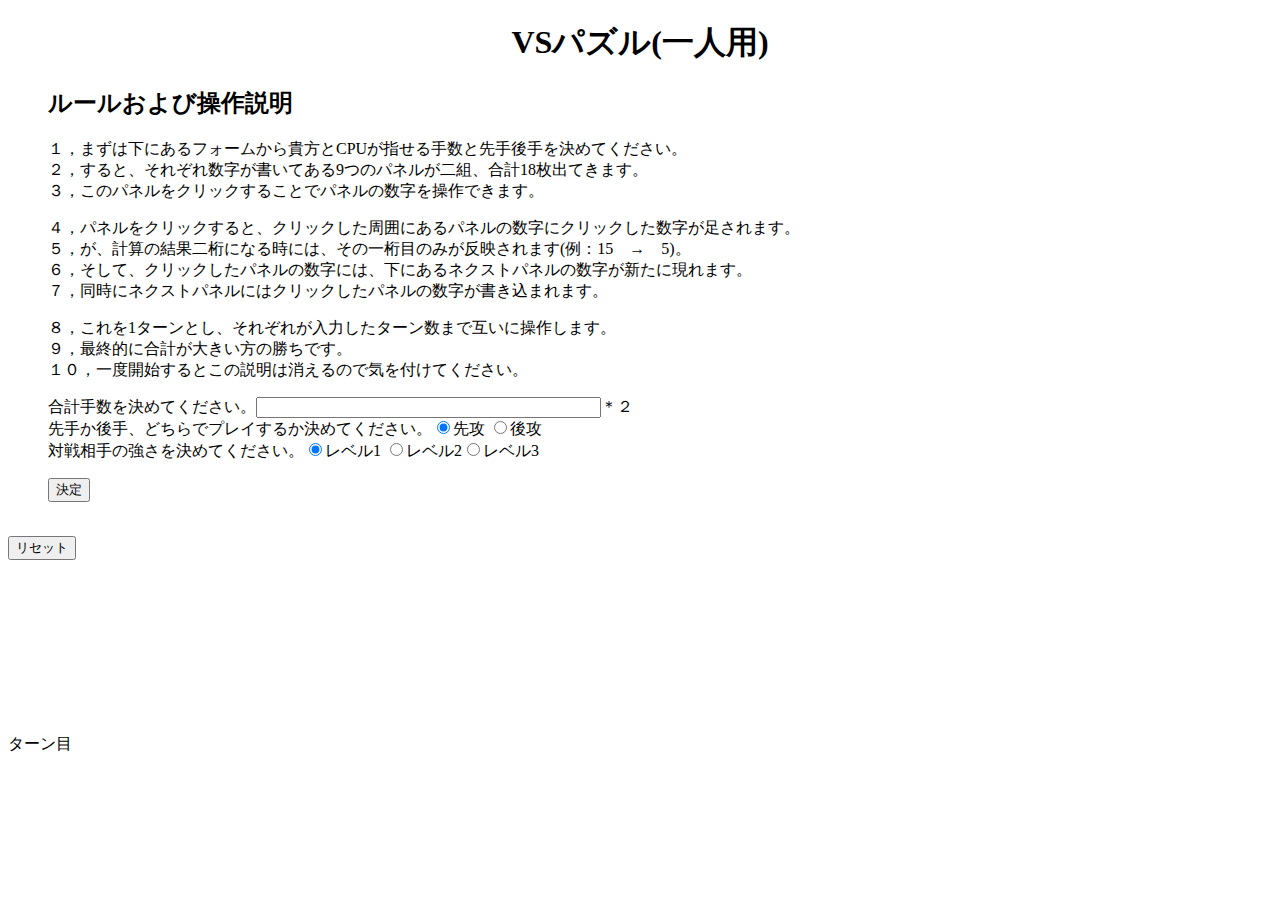
<file: index.html>
<!DOCTYPE html>

<html>

    <head>


        <title>一人用バトルパズル</title>


        <meta charset="utf-8">
            <!--　上の文は文字コードの指定 -->

        <link rel="stylesheet" href="https://stackpath.bootstrapcdn.com/bootstrap/4.5.0/css/bootstrap.min.css" integrity="sha384-9aIt2nRpC12Uk9gS9baDl411NQApFmC26EwAOH8WgZl5MYYxFfc+NcPb1dKGj7Sk" crossorigin="anonymous">
            <!--　上の文はbootstrapというフレームワークへのリンク。無料。これがあることでパネルがスタイリッシュになってる -->

        <link rel="stylesheet" href="plusautobattle.css">

            <!--  hrefは外部リンクや同フォルダ内の別ファイルとのリンクを指定、srcは埋め込むファイルのパス情報
            多分この上下の文の順番を入れ替えると上手くいかなくなる。リンクを指定した後埋め込むので。多分　-->

        

    </head>

    <body>
        <h1>VSパズル(一人用)</h1>
            <div id = 'rulebox' class='boxclass'>
                <ul id = 'rule' class='naibuclass'>
                    <h2>ルールおよび操作説明</h2>
                    <p>
                        １，まずは下にあるフォームから貴方とCPUが指せる手数と先手後手を決めてください。<br />
                        ２，すると、それぞれ数字が書いてある9つのパネルが二組、合計18枚出てきます。<br />
                        ３，このパネルをクリックすることでパネルの数字を操作できます。<br />
                    </p>
                    <p>
                        ４，パネルをクリックすると、クリックした周囲にあるパネルの数字にクリックした数字が足されます。<br />
                        ５，が、計算の結果二桁になる時には、その一桁目のみが反映されます(例：15　→　5)。<br />
                        ６，そして、クリックしたパネルの数字には、下にあるネクストパネルの数字が新たに現れます。<br />
                        ７，同時にネクストパネルにはクリックしたパネルの数字が書き込まれます。<br />
                    </p>
                    <p>
                        ８，これを1ターンとし、それぞれが入力したターン数まで互いに操作します。<br />
                        ９，最終的に合計が大きい方の勝ちです。<br />
                        １０，一度開始するとこの説明は消えるので気を付けてください。<br />
                    </p>
                </ul>
        </div>
        <form class='boxclass'>
            <ul id = 'formid' class='naibuclass'>
                <p>
                    <label>合計手数を決めてください。<input type="text" id="movecount" size="40">＊２</label><br />
                    <label>先手か後手、どちらでプレイするか決めてください。<input type="radio" id="sente" name = "junban" checked>先攻 <input type="radio" id="gote" name = "junban" >後攻</label><br />
                    <label>対戦相手の強さを決めてください。<input type="radio" id="level1" name = "level" checked>レベル1 <input type="radio" id="level2" name = "level" >レベル2</label><input type="radio" id="level3" name = "level" >レベル3</label><br />
                </p>
                <p>
                    <input type="button" value="決定" onclick="move()">
                </p>
            </ul>
        </form>
        
        <div class ='firld' id = 'firldid'>

            <p>
            <div id="bodydiv" class='panel body'>
                    <div>あなた</div><br>
                <button id="panel0" class="btn btn-secondary tile" onclick="pushed(this.id)" > </button> <button id="panel1" class="btn btn-secondary tile" onclick="pushed(this.id)" ></button> <button id="panel2" class="btn btn-secondary tile" onclick="pushed(this.id)" ></button><br />

                <button id="panel3" class="btn btn-secondary tile" onclick="pushed(this.id)" ></button> <button id="panel4" class="btn btn-secondary tile" onclick="pushed(this.id)" ></button> <button id="panel5" class="btn btn-secondary tile" onclick="pushed(this.id)" ></button><br />

                <button id="panel6" class="btn btn-secondary tile" onclick="pushed(this.id)" ></button> <button id="panel7"  class="btn btn-secondary tile" onclick="pushed(this.id)" ></button> <button id="panel8" class="btn btn-secondary tile" onclick="pushed(this.id)" ></button><br />
                    <!-- btn btn-secondary tileは、bootstrapから引っ張ってきた要素。onclickはクリックに大してこう反応せよというコマンド　-->

                <div id = 'sum1' class = 'sumclass'></div><br />
                <div id = 'play' class = 'thinkclass'>&nbsp;</div>


            </div>
            </p>

            <p>
            <div id="bodydiv2" class='panel body'>
                <div>相手</div><br>
                <button id="panela0" class="btn btn-secondary tile" onclick="pushed(this.id)" > </button> <button id="panela1" class="btn btn-secondary tile" onclick="pushed(this.id)" ></button> <button id="panela2" class="btn btn-secondary tile" onclick="pushed(this.id)" ></button><br />

                <button id="panela3" class="btn btn-secondary tile" onclick="pushed(this.id)" ></button> <button id="panela4" class="btn btn-secondary tile" onclick="pushed(this.id)" ></button> <button id="panela5" class="btn btn-secondary tile" onclick="pushed(this.id)" ></button><br />

                <button id="panela6" class="btn btn-secondary tile" onclick="pushed(this.id)" ></button> <button id="panela7"  class="btn btn-secondary tile" onclick="pushed(this.id)" ></button> <button id="panela8" class="btn btn-secondary tile" onclick="pushed(this.id)" ></button><br />
                    <!-- btn btn-secondary tileは、bootstrapから引っ張ってきた要素。onclickはクリックに大してこう反応せよというコマンド　-->

                <div id = 'sum2' class = 'sumclass'></div><br />
                <div id = 'think' class = 'thinkclass'>考え中</div>    


            </div>
            </p>
        </div>
        <br>

        <button class="btn btn-light" onclick="reset()">リセット</button>
        <br>
        <div id = "nextid" class = 'nextclass'>

            <p>ネクストパネル：次、クリックしたパネルに入力される数字<br /></p>
            <button id="nextpanel" class="btn btn-secondary tile next" ></button>

        </div>
        <div id = "stop">手番が飛んでます。</div>
        <div id = "winner" class = "winnerclass"></div> <div id = "turn">ターン目</div>   
        <div id = "kakunin"></div>
        <!--<div id = "debug"></div> -->
        
                
            
            
        
        
        <script type="text/javascript" src="pulsautobattle.js"></script>
    </body>

</html>
</file>
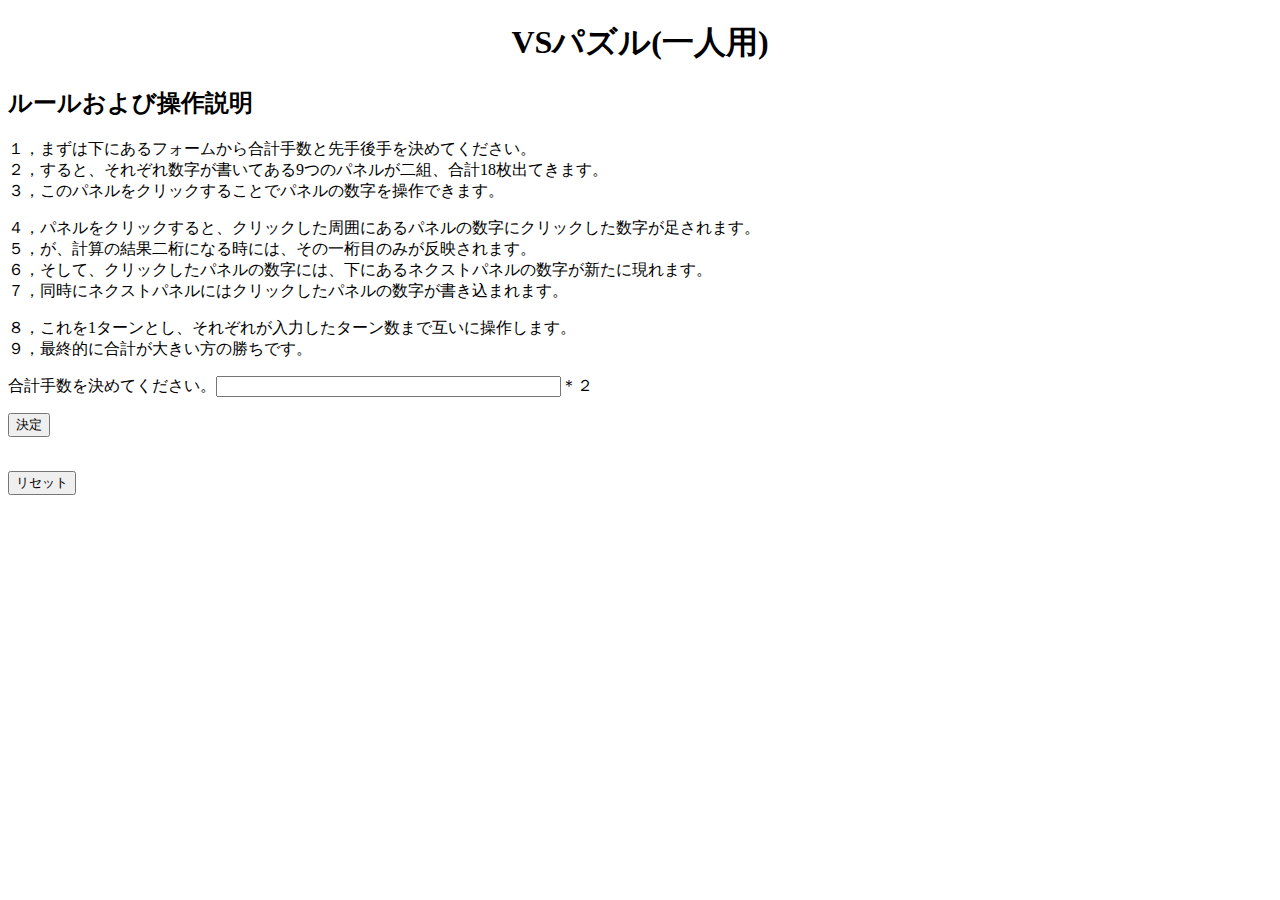
<file: numberplusautobattle.html>
<!DOCTYPE html>

<html>

    <head>

        <title>一人用バトルパズル</title>

        <meta charset="utf-8">
            <!--　上の文は文字コードの指定 -->

        <link rel="stylesheet" href="https://stackpath.bootstrapcdn.com/bootstrap/4.5.0/css/bootstrap.min.css" integrity="sha384-9aIt2nRpC12Uk9gS9baDl411NQApFmC26EwAOH8WgZl5MYYxFfc+NcPb1dKGj7Sk" crossorigin="anonymous">
            <!--　上の文はbootstrapというフレームワークへのリンク。無料。これがあることでパネルがスタイリッシュになってる -->

        <link rel="stylesheet" href="plusautobattle.css">

            <!--  hrefは外部リンクや同フォルダ内の別ファイルとのリンクを指定、srcは埋め込むファイルのパス情報
            多分この上下の文の順番を入れ替えると上手くいかなくなる。リンクを指定した後埋め込むので。多分　-->

        

    </head>

    <body>
        <h1>VSパズル(一人用)</h1>
        <div id = 'rule' class='ruleclass'>
            <h2>ルールおよび操作説明</h2>
            <p>
                １，まずは下にあるフォームから合計手数と先手後手を決めてください。<br />
                ２，すると、それぞれ数字が書いてある9つのパネルが二組、合計18枚出てきます。<br />
                ３，このパネルをクリックすることでパネルの数字を操作できます。<br />
            </p>
            <p>
                ４，パネルをクリックすると、クリックした周囲にあるパネルの数字にクリックした数字が足されます。<br />
                ５，が、計算の結果二桁になる時には、その一桁目のみが反映されます。<br />
                ６，そして、クリックしたパネルの数字には、下にあるネクストパネルの数字が新たに現れます。<br />
                ７，同時にネクストパネルにはクリックしたパネルの数字が書き込まれます。<br />
            </p>
            <p>
                ８，これを1ターンとし、それぞれが入力したターン数まで互いに操作します。<br />
                ９，最終的に合計が大きい方の勝ちです。<br />
            </p>

        </div>
        <form>
            <p>
                <label>合計手数を決めてください。<input type="text" id="movecount" size="40">＊２</label>
            </p>
            <p>
                <input type="button" value="決定" onclick="move()">
            </p>
        </form>
        
        <div class ='firld' id = 'firldid'>

            <p>
            <div id="bodydiv" class='panelbody1'>
                    <div>あなた</div><br>
                <button id="panel0" class="btn btn-secondary tile" onclick="pushed(this.id)" > </button> <button id="panel1" class="btn btn-secondary tile" onclick="pushed(this.id)" ></button> <button id="panel2" class="btn btn-secondary tile" onclick="pushed(this.id)" ></button><br />

                <button id="panel3" class="btn btn-secondary tile" onclick="pushed(this.id)" ></button> <button id="panel4" class="btn btn-secondary tile" onclick="pushed(this.id)" ></button> <button id="panel5" class="btn btn-secondary tile" onclick="pushed(this.id)" ></button><br />

                <button id="panel6" class="btn btn-secondary tile" onclick="pushed(this.id)" ></button> <button id="panel7"  class="btn btn-secondary tile" onclick="pushed(this.id)" ></button> <button id="panel8" class="btn btn-secondary tile" onclick="pushed(this.id)" ></button><br />
                    <!-- btn btn-secondary tileは、bootstrapから引っ張ってきた要素。onclickはクリックに大してこう反応せよというコマンド　-->
                <div id = 'sum1' class = 'sumclass'></div><br />
                <div id = 'play' class = 'thinkclass'>&nbsp;</div>
            </div>
            </p>

            <p>
            <div id="bodydiv2" class='panelbody2'>
                <div>相手</div><br>
                <button id="panela0" class="btn btn-secondary tile" onclick="pushed(this.id)" > </button> <button id="panela1" class="btn btn-secondary tile" onclick="pushed(this.id)" ></button> <button id="panela2" class="btn btn-secondary tile" onclick="pushed(this.id)" ></button><br />

                <button id="panela3" class="btn btn-secondary tile" onclick="pushed(this.id)" ></button> <button id="panela4" class="btn btn-secondary tile" onclick="pushed(this.id)" ></button> <button id="panela5" class="btn btn-secondary tile" onclick="pushed(this.id)" ></button><br />

                <button id="panela6" class="btn btn-secondary tile" onclick="pushed(this.id)" ></button> <button id="panela7"  class="btn btn-secondary tile" onclick="pushed(this.id)" ></button> <button id="panela8" class="btn btn-secondary tile" onclick="pushed(this.id)" ></button><br />
                    <!-- btn btn-secondary tileは、bootstrapから引っ張ってきた要素。onclickはクリックに大してこう反応せよというコマンド　-->
                <div id = 'sum2' class = 'sumclass'></div><br />
                <div id = 'think' class = 'thinkclass'>考え中</div>    
            </div>
            </p>
        </div>
        <br>

        <button class="btn btn-light" onclick="reset()">リセット</button>
        <br>
        <div id = "nextid" class = 'nextclass'>
            <p>ネクストパネル：次、クリックしたパネルに入力される数字<br /></p>
            <button id="nextpanel" class="btn btn-secondary tile" ></button>
        </div>
        <div id = "stop">手番が飛んでます。</div>
        <div id = "winner"></div>
        <div id = "kakunin"></div>
        <div id = "debug"></div>
                
            
            
        
        
        <script type="text/javascript" src="pulsautobattle.js"></script>
    </body>

</html>
</file>
<file: plusautobattle.css>
.tile {

    width:100px; 

    height:100px;

    font-family:arial black;

    font-size: x-large;

  }
  h1 {
    text-align: center;
    }
  body.div {
    margin: 0; /* 要素の外側の余白を0に定義 */
    padding: 30; /* 要素の内側の余白を0に定義 */
  }
  
  
  .firld div {
  
    float: left;
  
    width: 50%; /* 要素の幅を50%に定義 */
    background-color: #aaa; /* 視覚化のための背景色 */
  
  }
  .panelbody1{

    text-align: center;
  }
  .panelbody2{

    text-align: center;
  }
  .nextclass{

    text-align: center;
  }


  .thinkclass{
    font-size: 150%
  }
  .sumclass{
    font-size: 130%
  }
  .btn btn-secondary tile{
    font-size: 140%
  }
</file>
